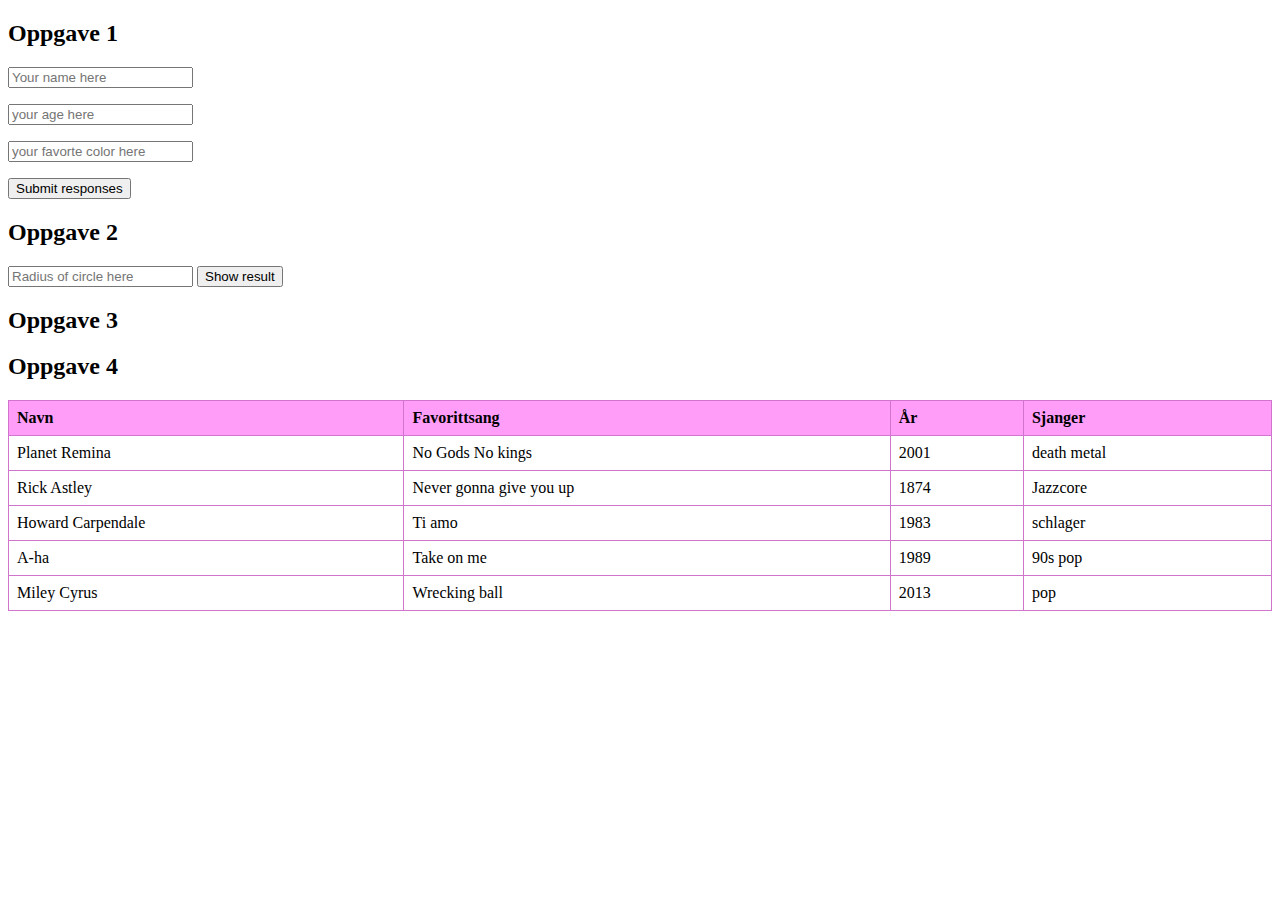
<file: Utvikling/JSandJSON/index.html>
<!DOCTYPE html>
<html lang="en">

<head>
    <meta charset="UTF-8">
    <meta name="viewport" content="width=device-width, initial-scale=1.0">
    <title>JS and JSON tasks</title>
    <style>
        table {
            width: 100%;
            border-collapse: collapse;
            margin-top: 20px;
        }
        th, td {
            border: 1px solid #d174cb;
            padding: 8px;
            text-align: left;
        }
        th {
            background-color: #ff9df8;
        }
    </style>
</head>

<body>

    <h2>Oppgave 1</h2>
    <input id="name" type="text" placeholder="Your name here"><p id="p1"></p>
    <input id="age" type="text" placeholder="your age here"><p id="p2"></p>
    <input id="favColor" type="text" placeholder="your favorte color here"><p id="p3"></p>
    <button onclick="displayText(),checkAge()">Submit responses</button>
    <p id="club"></p>
    
    <h2>Oppgave 2</h2>
    <input id="radius" type="text" placeholder="Radius of circle here">
    <button onclick="getAreaOfCircle()">Show result</button>
    <p id="rresult"></p>

    <h2>Oppgave 3</h2>
    <p id="all"></p>
    <p id="twoOnly"></p>

    <h2>Oppgave 4</h2>
    <table id="musicTable">
        <thead>
            <tr>
                <th>Navn</th>
                <th>Favorittsang</th>
                <th>År</th>
                <th>Sjanger</th>
            </tr>
        </thead>
        <tbody>
            <!-- Data will be populated here -->
        </tbody>
    </table>


    <script src="scripts.js">
        function displayText(){
            let name = document.getElementById("name").value;
            let age = document.getElementById("age").value;
            let favColor = document.getElementById("favColor").value;
            
            document.getElementById("p1").innerHTML = name;
            document.getElementById("p2").innerHTML = age;
            document.getElementById("p3").innerHTML = favColor;
        }  

        function checkAge() {
            let age = document.getElementById("p2").value
            if (age => 18) {
                document.getElementById("club").innerHTML = "Come right through :3"
            }
            else {
                document.getElementById("club").innerHTML = "Come back when you're old enough, punk."
            }
        }

        function getAreaOfCircle() {
            let radius = document.getElementById("radius").value
            let leNum = (radius ** 2) * 3.141592653589793238
            document.getElementById("rresult").innerHTML = "A circle with a radius of " + radius + "cm, has an area of approximately " + leNum + "cm²"
        }
        
        let groupTwo = ["Janet", "Christopher", "Magne", "Siri"];

        for (let i = 0; i < groupTwo.length; i++) {
            console.log(groupTwo[i]);
            document.getElementById("all").innerHTML = "Hele gruppa: " + groupTwo;
        }

        for (let i = 0; i < groupTwo.length; i++) {
            console.log(groupTwo[i]);
            document.getElementById("twoOnly").innerHTML = "index 2: " + groupTwo[2];
        }

    </script>
</body>
</html>
</file>
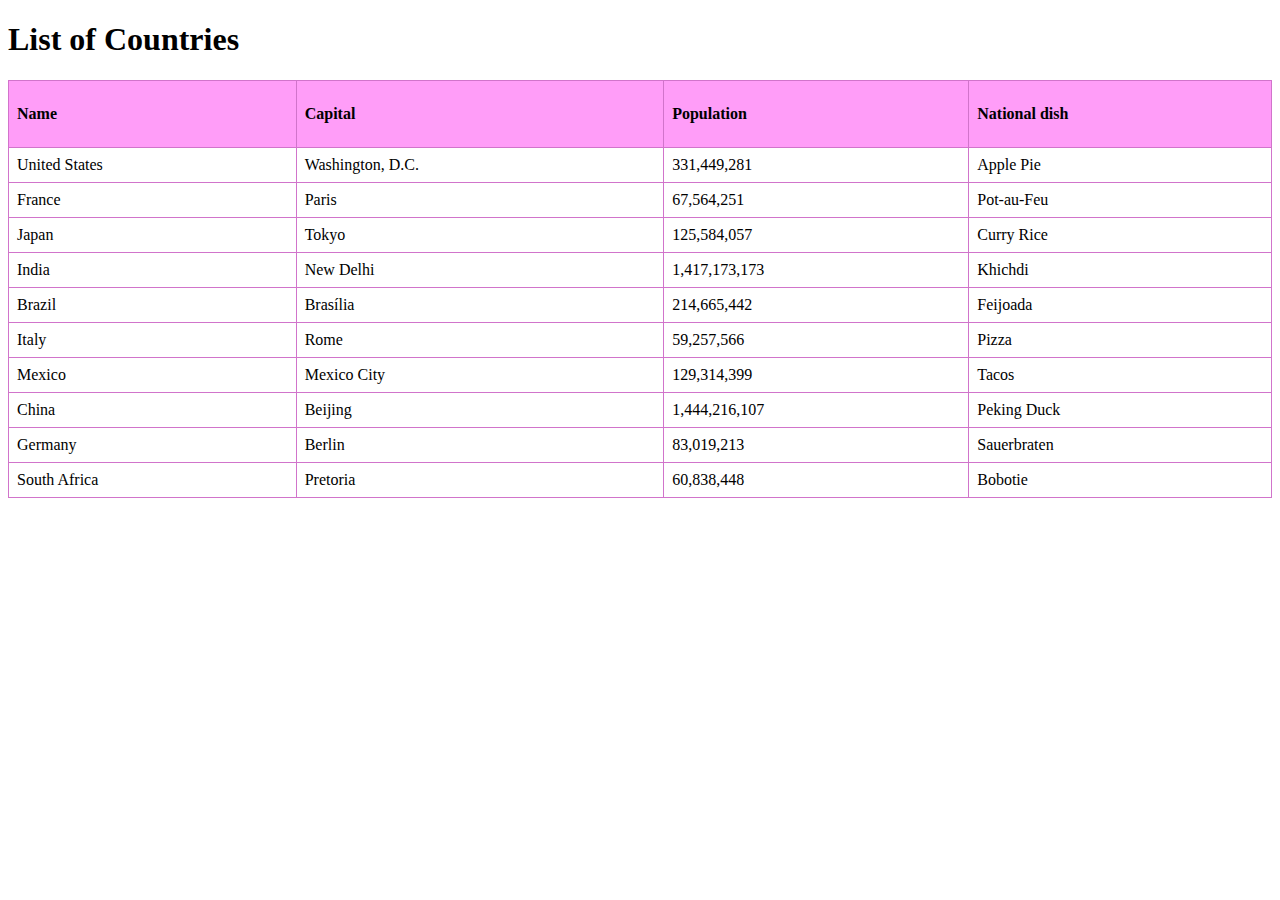
<file: Utvikling/JSON2/index.html>
<!DOCTYPE html>
<html lang="en">
<head>
    <meta charset="UTF-8">
    <meta name="viewport" content="width=device-width, initial-scale=1.0">
    <title>Countries</title>
    <link rel="stylesheet" href="style.css">
</head>
<body>
    <h1>List of Countries</h1>
    <table id="countryTable">
        <thead>
            <tr>
                <th onclick="sortTable(0)"><p>Name</p></th>
                <th onclick="sortTable(1)"><p>Capital</p></th>
                <th onclick="sortTable(2)"><p>Population</p></th>
                <th onclick="sortTable(3)"><p>National dish</p></th>
            </tr>
        </thead>
        <tbody>

        </tbody>
    </table>

    <script src="script.js"></script>
</body>
</html>
</file>
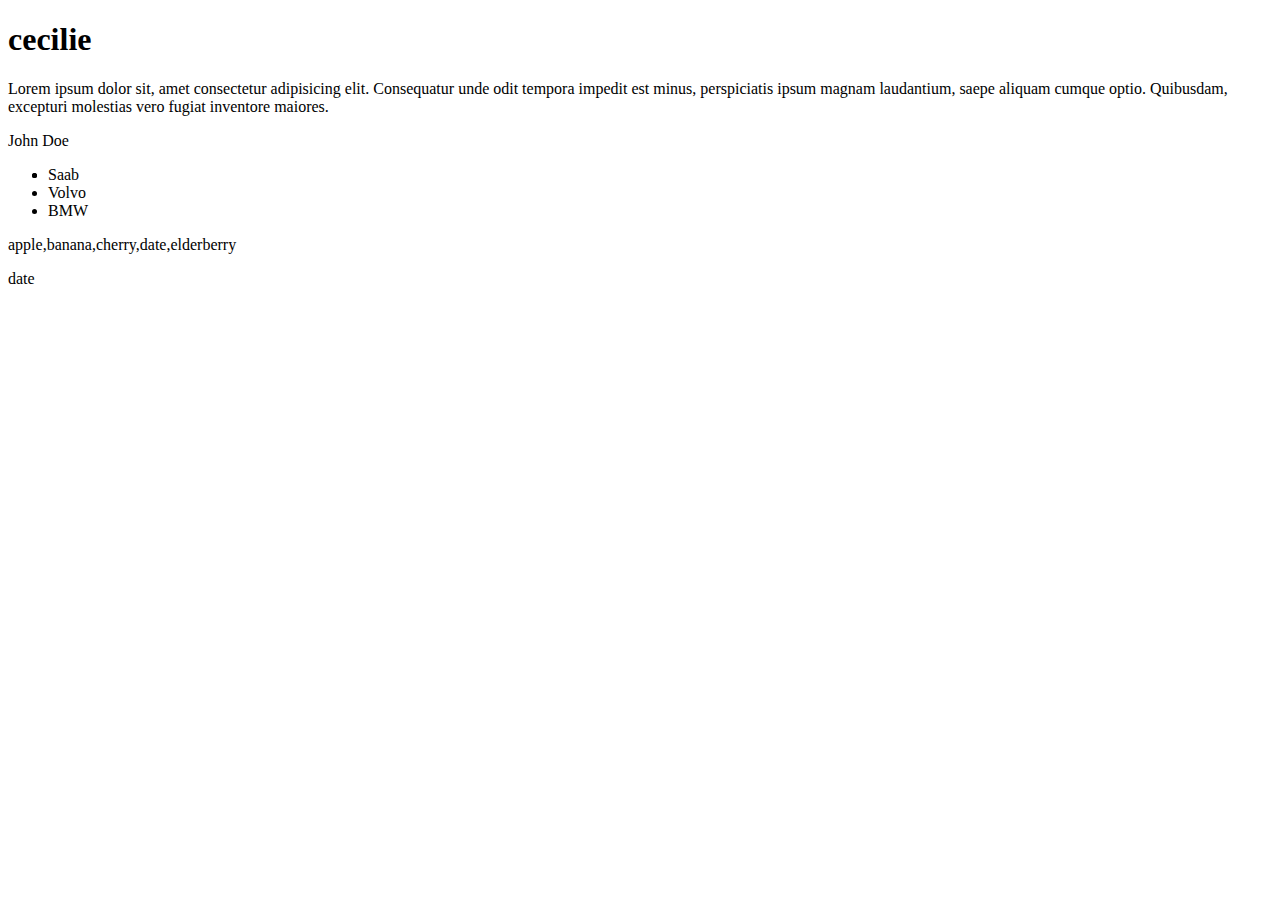
<file: Utvikling/JSandJSON/eksempel1.html>
<!DOCTYPE html>
<html lang="en">

<head>
    <meta charset="UTF-8">
    <meta http-equiv="X-UA-Compatible" content="IE=edge">
    <meta name="viewport" content="width=device-width, initial-scale=1.0">
    <title>Document</title>
</head>

<body>

    <h1 id="name"></h1>
    <p id="info"></p>

    <li id="ansatte"></li>

    <ul>
        <li class="liste"></li>
    </ul>

    <p id="frukt"></p>
    <p id="fruktSpess"></p>


    <script>

        const name1 = "cecilie"; // Lager en variabel kalt "name1"
        const info = "Lorem ipsum dolor sit, amet consectetur adipisicing elit. Consequatur unde odit tempora impedit est minus, perspiciatis ipsum magnam laudantium, saepe aliquam cumque optio. Quibusdam, excepturi molestias vero fugiat inventore maiores."

        document.getElementById("name").innerHTML = name1; // Endrer HTML-dokumentet
        document.getElementById("info").innerHTML = info;



        // Bruk av forEach for å vise alle items fra en array i HTML-dokumentet

        const arrayCars = ["Saab", "Volvo", "BMW"];
        const listElement = document.querySelector(".liste");

        arrayCars.forEach(car => {
            const listItem = document.createElement("li"); // Lager et nytt liste-element
            listItem.textContent = car; // Setter tekstinnhold til liste-elementet
            listElement.appendChild(listItem); // Legger til flere liste-elementer
        });


        // Bruk av "for loop" for å iterere gjennom alle items i en array samtidig som man hente ut én og én ut ifra index
        let fruits = ["apple", "banana", "cherry", "date", "elderberry"];

        for (let i = 0; i < fruits.length; i++) {
            console.log(fruits[i]);
            document.getElementById("frukt").innerHTML = fruits;
        }

        for (let i = 0; i < fruits.length; i++) {
            console.log(fruits[i]);
            document.getElementById("fruktSpess").innerHTML = fruits[3];
        }

        //JSON

        let text = '{ "employees" : [' +
            '{ "firstName":"John" , "lastName":"Doe" },' +
            '{ "firstName":"Anna" , "lastName":"Smith" },' +
            '{ "firstName":"Peter" , "lastName":"Jones" } ]}';

        const obj = JSON.parse(text)

        console.log(obj.employees[1].firstName);
        console.log(obj.employees[0].firstName);
        console.log(obj.employees[2].firstName);

        document.getElementById("ansatte").innerHTML = obj.employees[0].firstName + " " + obj.employees[0].lastName; // Legger til det første fornavnet og etternavnet fra JSON-lista


        
    </script>
</body>

</html>
</file>
<file: Utvikling/JSON2/style.css>
table {
    width: 100%;
    border-collapse: collapse;
    margin-top: 20px;
    
}
th, td {
    border: 1px solid #d174cb;
    padding: 8px;
    text-align: left;
    
}
th {
    background-color: #ff9df8;
    cursor: pointer;
}

th:hover {
    background-color: #d174cb;
}
</file>
